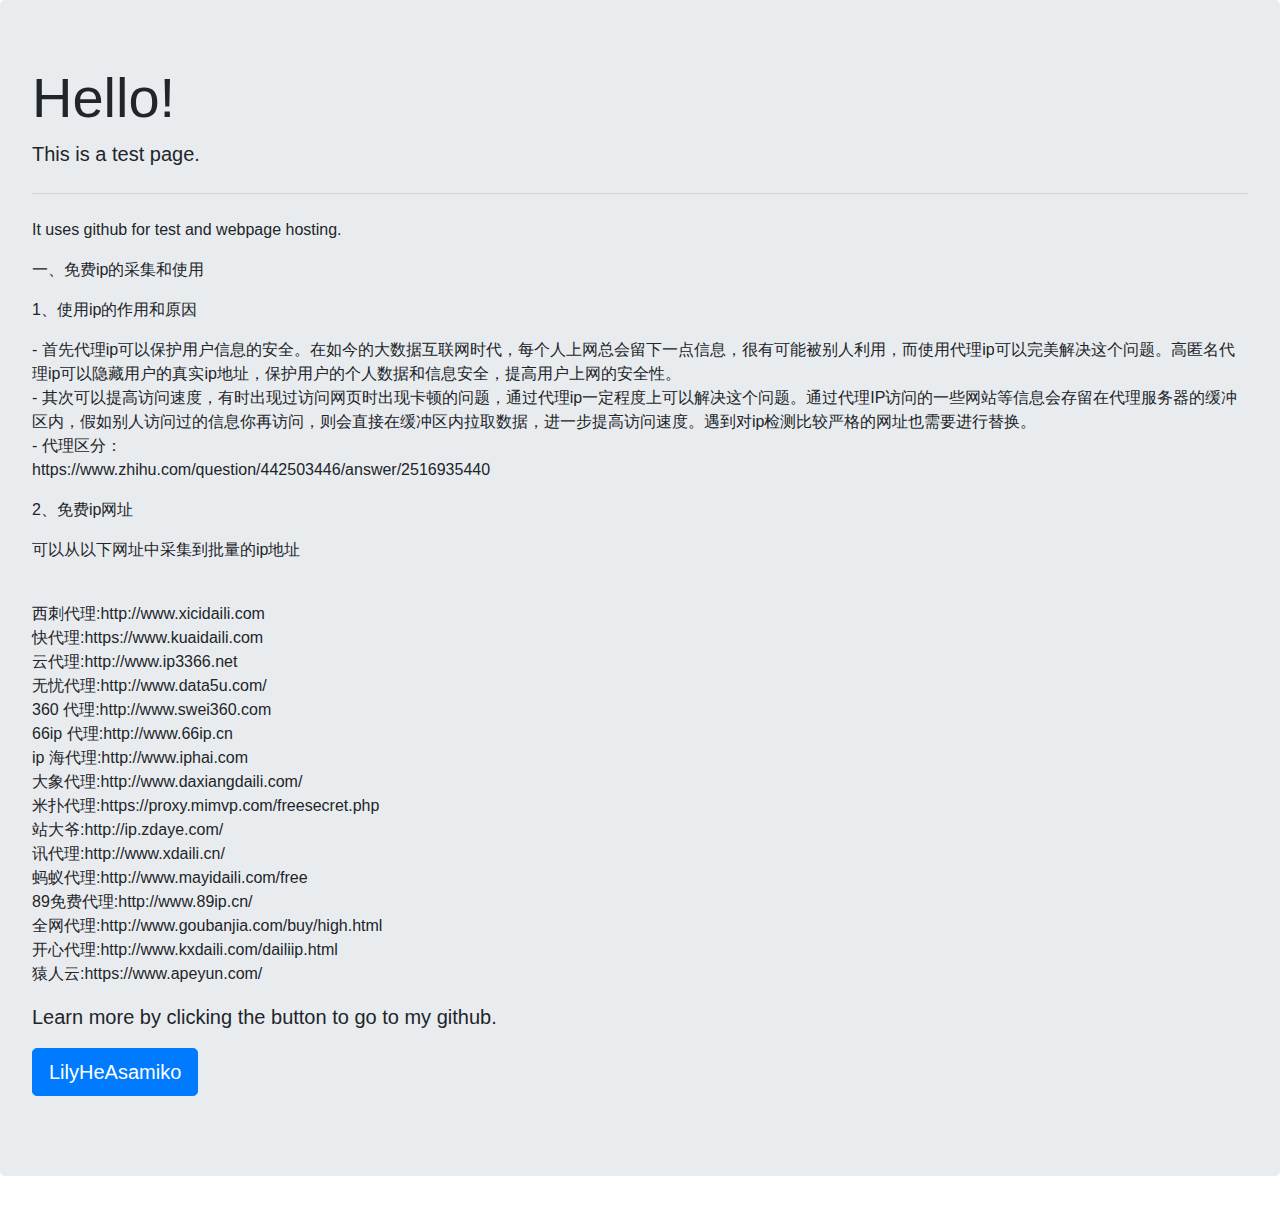
<file: font/index.html>
<!doctype html>
<html lang="en">
  <head>
    
    

    <!-- Google tag (gtag.js) -->
    <script async src="https://www.googletagmanager.com/gtag/js?id=G-W5ZVDB8K8W"></script>
    <script>
      window.dataLayer = window.dataLayer || [];
      function gtag(){dataLayer.push(arguments);}
      gtag('js', new Date());

      gtag('config', 'G-W5ZVDB8K8W');
    </script>

    
    <!-- Google tag (gtag.js) -->
    <script async src="https://www.googletagmanager.com/gtag/js?id=AW-11186520848"></script>
    <script>
      window.dataLayer = window.dataLayer || [];
      function gtag(){dataLayer.push(arguments);}
      gtag('js', new Date());

      gtag('config', 'AW-11186520848');
    </script>

    
    <!-- Required meta tags -->
    <meta charset="utf-8">
    <meta name="viewport" content="width=device-width, initial-scale=1, shrink-to-fit=no">

    <!-- Bootstrap CSS -->
    <link rel="stylesheet" href="https://cdn.jsdelivr.net/npm/bootstrap@4.0.0/dist/css/bootstrap.min.css" integrity="sha384-Gn5384xqQ1aoWXA+058RXPxPg6fy4IWvTNh0E263XmFcJlSAwiGgFAW/dAiS6JXm" crossorigin="anonymous">

    <title>Welcome</title>
  </head>
  <body>
    <div class="jumbotron">
      <h1 class="display-4">Hello!</h1>
      <p class="lead">This is a test page.</p>
      <hr class="my-4">
      <p> It uses github for test and webpage hosting.</p>
<p>一、免费ip的采集和使用</p>

<p> 1、使用ip的作用和原因</p>
<p>- 首先代理ip可以保护用户信息的安全。在如今的大数据互联网时代，每个人上网总会留下一点信息，很有可能被别人利用，而使用代理ip可以完美解决这个问题。高匿名代理ip可以隐藏用户的真实ip地址，保护用户的个人数据和信息安全，提高用户上网的安全性。</br>
- 其次可以提高访问速度，有时出现过访问网页时出现卡顿的问题，通过代理ip一定程度上可以解决这个问题。通过代理IP访问的一些网站等信息会存留在代理服务器的缓冲区内，假如别人访问过的信息你再访问，则会直接在缓冲区内拉取数据，进一步提高访问速度。遇到对ip检测比较严格的网址也需要进行替换。</br>
- 代理区分：</br>
https://www.zhihu.com/question/442503446/answer/2516935440
</p>
<p>2、免费ip网址</p>
<p> 可以从以下网址中采集到批量的ip地址</p>
</br>  
<p>
  西刺代理:http://www.xicidaili.com
</br>
  快代理:https://www.kuaidaili.com
</br>
  云代理:http://www.ip3366.net
</br>
  无忧代理:http://www.data5u.com/
</br>
  360 代理:http://www.swei360.com
</br>
  66ip 代理:http://www.66ip.cn
</br>
  ip 海代理:http://www.iphai.com
</br>
  大象代理:http://www.daxiangdaili.com/
</br>
  米扑代理:https://proxy.mimvp.com/freesecret.php
</br>
  站大爷:http://ip.zdaye.com/
</br>
  讯代理:http://www.xdaili.cn/
</br>
  蚂蚁代理:http://www.mayidaili.com/free
</br>
  89免费代理:http://www.89ip.cn/
</br>
  全网代理:http://www.goubanjia.com/buy/high.html

</br>  开心代理:http://www.kxdaili.com/dailiip.html
</br>
  猿人云:https://www.apeyun.com/
</p>
    <p class="lead">Learn more by clicking the button to go to my github.</p>
      <p class="lead">
        <a class="btn btn-primary btn-lg" href="https://github.com/LilyHeAsamiko" role="button">LilyHeAsamiko</a>
      </p>
    </div>
    

    <!-- Optional JavaScript -->
    <!-- jQuery first, then Popper.js, then Bootstrap JS -->
    <script src="https://code.jquery.com/jquery-3.2.1.slim.min.js" integrity="sha384-KJ3o2DKtIkvYIK3UENzmM7KCkRr/rE9/Qpg6aAZGJwFDMVNA/GpGFF93hXpG5KkN" crossorigin="anonymous"></script>
    <script src="https://cdn.jsdelivr.net/npm/popper.js@1.12.9/dist/umd/popper.min.js" integrity="sha384-ApNbgh9B+Y1QKtv3Rn7W3mgPxhU9K/ScQsAP7hUibX39j7fakFPskvXusvfa0b4Q" crossorigin="anonymous"></script>
    <script src="https://cdn.jsdelivr.net/npm/bootstrap@4.0.0/dist/js/bootstrap.min.js" integrity="sha384-JZR6Spejh4U02d8jOt6vLEHfe/JQGiRRSQQxSfFWpi1MquVdAyjUar5+76PVCmYl" crossorigin="anonymous"></script>
  </body>
</html>
</file>
